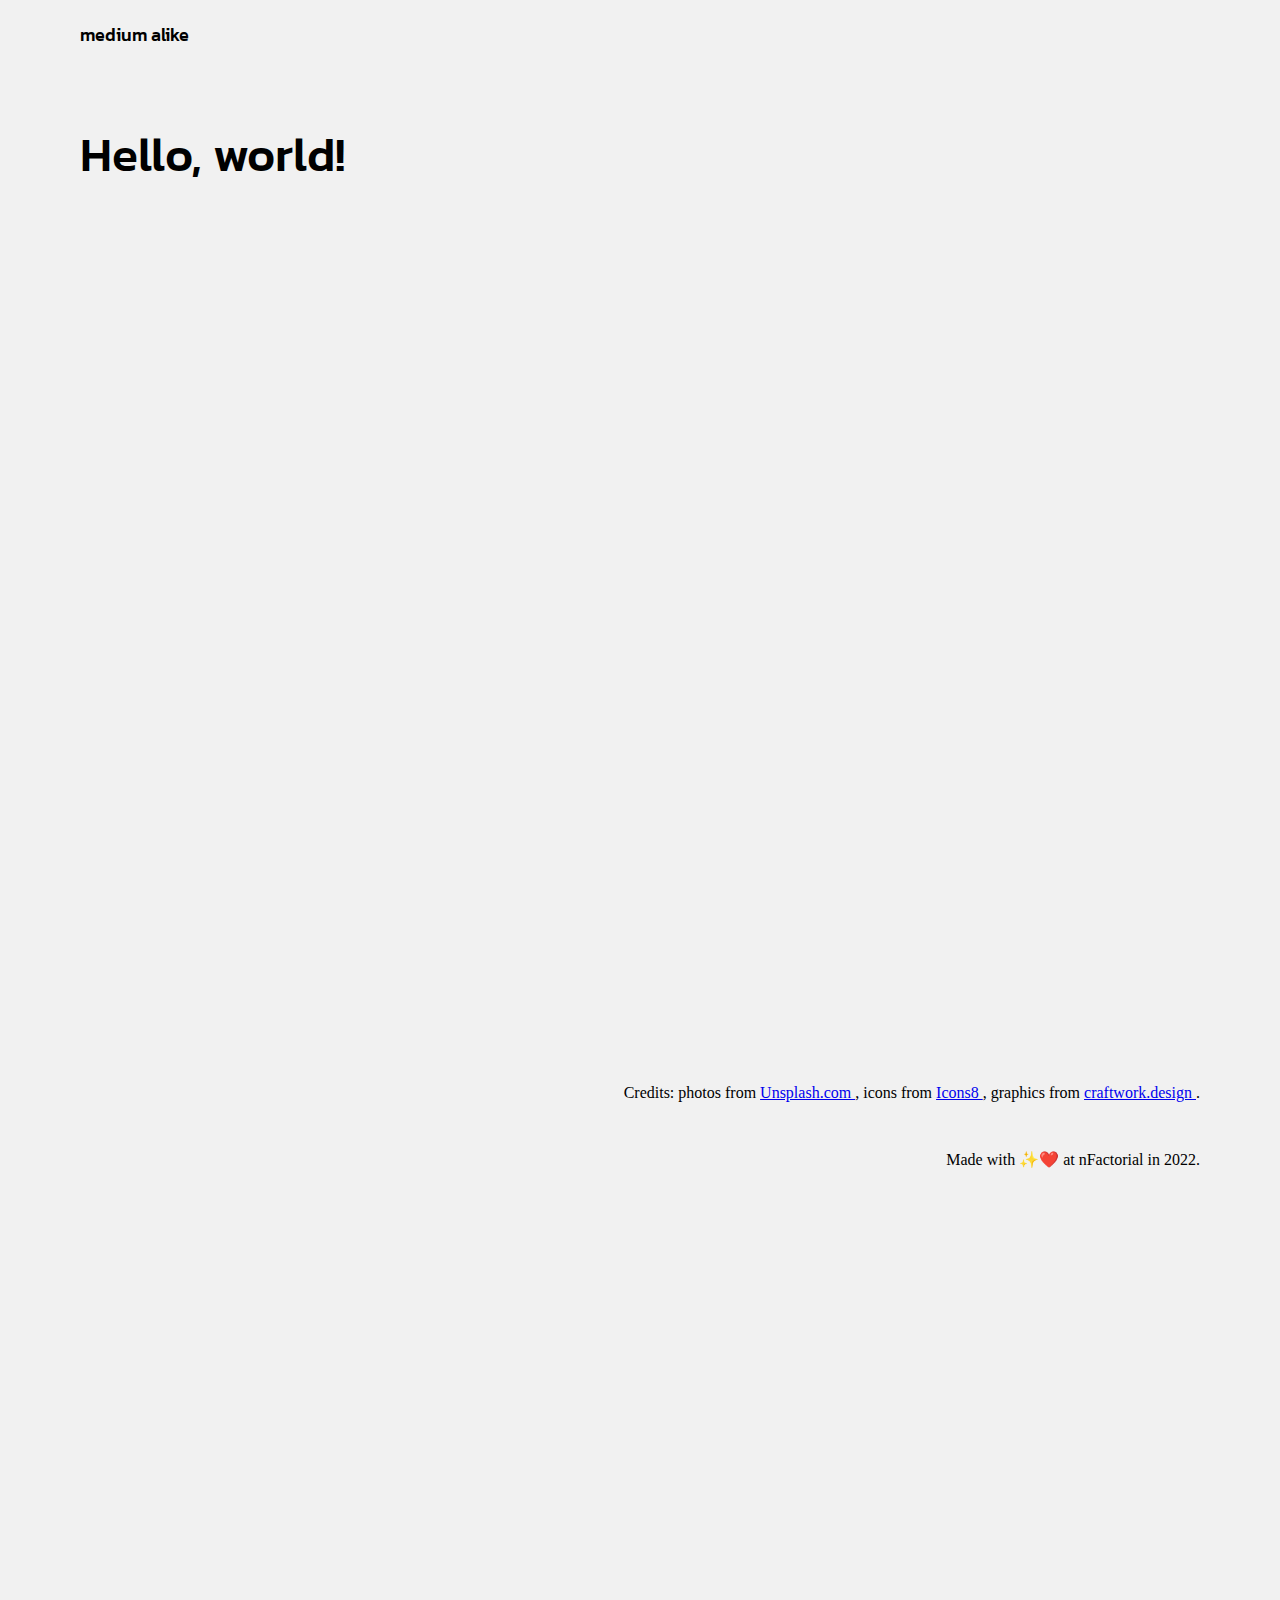
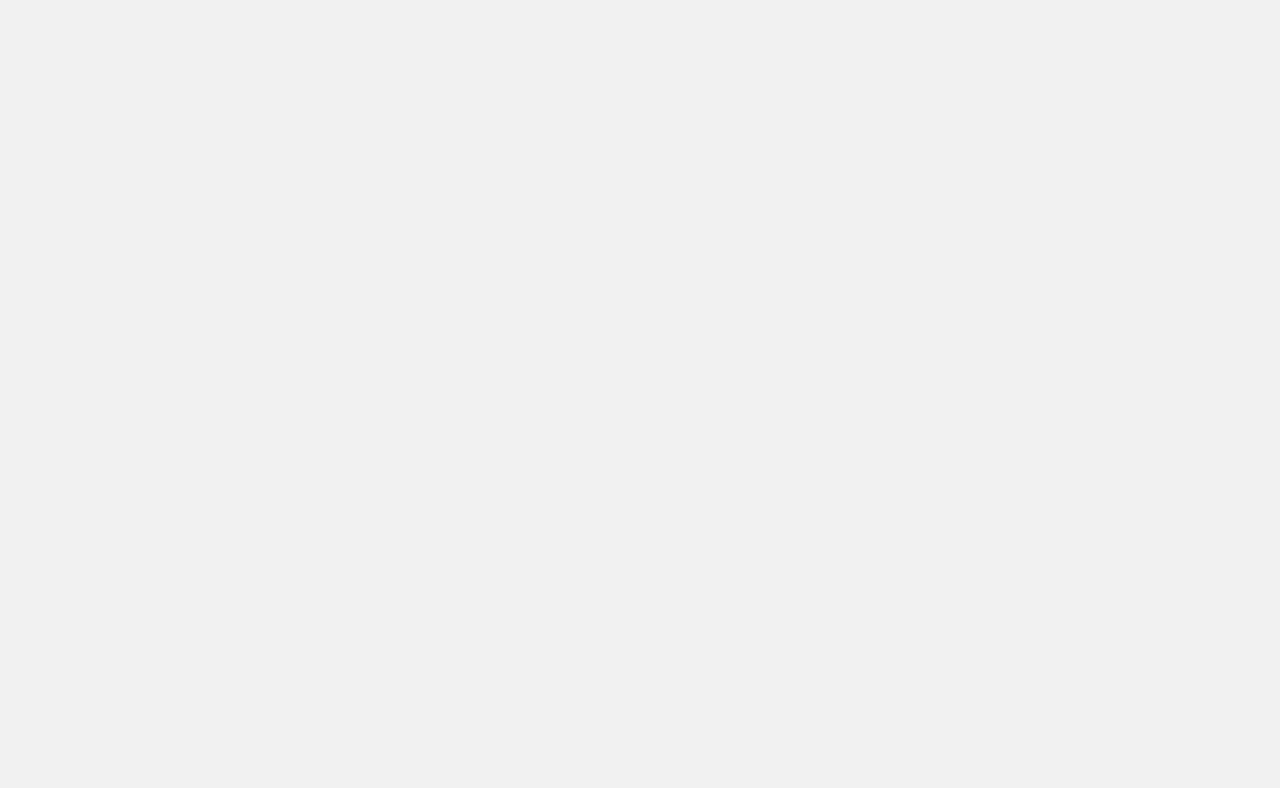
<file: index.html>
<!DOCTYPE html>
<html lang="en">
<head>
    <meta charset="UTF-8">
    <meta http-equiv="X-UA-Compatible" content="IE=edge">
    <meta name="viewport" content="width=device-width, initial-scale=1.0">
    <title>Document</title>
    <link rel="stylesheet" href="/css/index.css">
</head>
<body>
    <header class="header">
        <div class="top-logo">
            Medium Alike
        </div>
    </header>
    <section class="header">
        <div class="bottom-logo">
            Hello, world!
        </div>
    </section>
    <main class="main">
    </main>
    <div class="more-news">
        <button id="moreNews" style="visibility: hidden;">more news...</button>
    </div>

    <footer class="footer">
        <div class="frame">
            <div class="menu">
                <p>Credits: photos from <a href="#"> Unsplash.com </a>, icons from <a href="#"> Icons8 </a>, graphics from <a href="#"> craftwork.design </a>.</p>
            </div>
        </div>
        <div class="menu">
            Made with ✨❤️ at nFactorial in 2022.
        </div>
    </footer>
    <script type="module"  src="/scripts/index.js"></script>
</body>
</html>
</file>
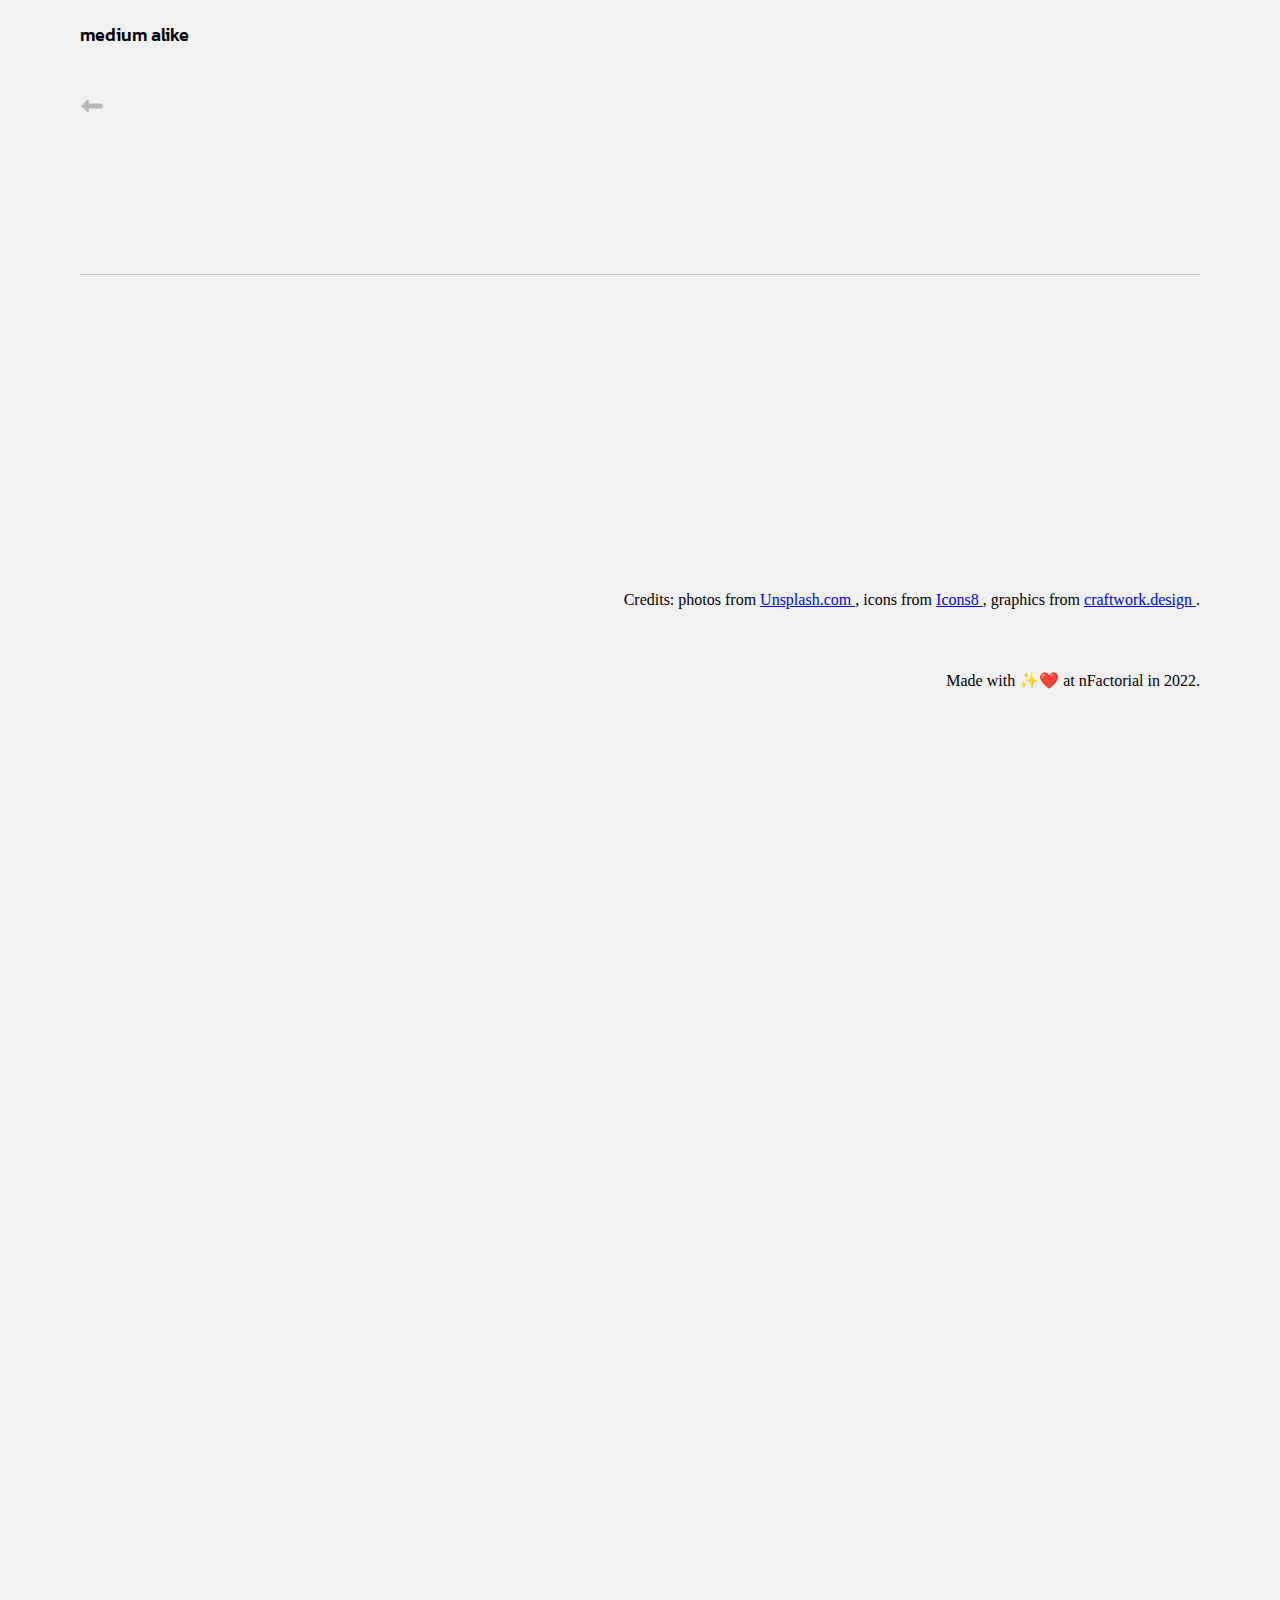
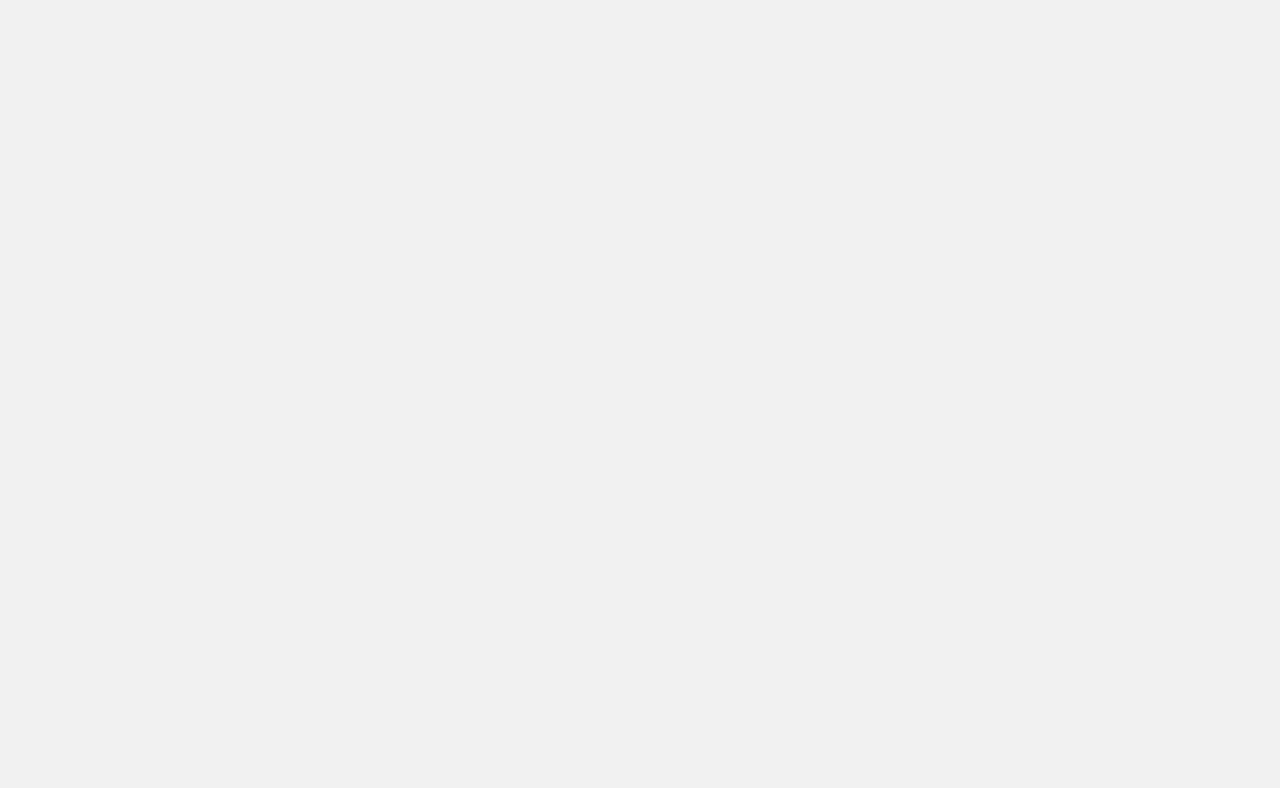
<file: content/post.html>
<!DOCTYPE html>
<html lang="en">
<head>
    <meta charset="UTF-8">
    <meta http-equiv="X-UA-Compatible" content="IE=edge">
    <meta name="viewport" content="width=device-width, initial-scale=1.0">
    <title>Document</title>
    <link rel="stylesheet" href="../css/post.css">
</head>
<body>
    <header class="header">
        <div class="top-logo">
            Medium Alike
        </div>
    </header>
    <section class="header">
        <div id="returnMainPageBtn" class="bottom-logo">
            <img class="left-img" src="/assets/left.png" alt="left">
        </div>
    </section>
    <main class="main">
        <!-- <div class="content">
            <div class="frame">
                <div class="infotop">
                    <img class="author-photo" src="/assets/author-photo.png" alt="author-photo">
                    <div class="info">
                        <div class="author-name">Authors name</div>
                        <div class="info-text">
                            <div class="delemiter">7 july</div>
                            <div class="delemiter">·</div>
                            <div class="delemiter">12 min read</div>
                            <div class="delemiter">·</div>
                            <div class="delemiter">Member-only</div>
                        </div>
                    </div>
                </div>
              <div class="socialmedia">
                <div class="socialmediabtns">
                    <img class="iconlink" src="/assets/linkedin.png" alt="linkedin">
                    <img class="iconlink" src="/assets/facebook.png" alt="facebook">
                    <img class="iconlink" src="/assets/twitter.png" alt="twitter">
                </div>
              </div>
            </div>

            <div class="text">
                <div class="title">7 Practical CSS Tips</div>
                <div class="description">How product designers can break from the status quo and help our planet</div>
            </div>
            <img class="content-image-large" src="/assets/content-image-large.png" alt="content-image-large">
            <div class="main-text">
                <div class="main-text-title">Subheader</div> 
                <div class="main-text-description">
                    How long are you awake in the morning before you go online? Perhaps it’s while you’re still lying in bed, using a news feed or social media as the needed stimulant to push you out from under the covers. Or maybe you wait to open your device until after a warm shower and cup of coffee. If you use sleep tracking apps, you might say you never signed off in the first place.
                    And, like millions of others during the pandemic, the internet is probably what enabled you to stay in touch with family, or complete entire years of work and/or school remotely. If this sounds familiar, then you live in a part of the world where an internet connection now counts as an essential utility — one that’s as easy to take for granted as the natural gas heating your shower water or the electricity powering your coffee maker.
                    But if you think we’re hyperconnected today, just wait. Globally, just over 55% of today’s households have an internet connection. This gap between the internet haves and have-nots is referred to as the digital divide, and access is skewed toward richer nations. The gap is projected to close in the next decade as billions of homes connect to the internet for the first time and by 2030 it’s estimated that the technology industry could account for 20% of the global electricity demand. This presents a troublesome dichotomy. On one hand, it supports livelihoods, educations, and bolsters the global economy; on the other hand, the increased usage of the apps, websites, and services that we build will place an even greater strain on our already-overloaded power grids.
                </div>
            </div>
            <div class="infobottom">
                <div class="infobuttons">
                    <div class="likes">
                        <img class="likes-img" src="/assets/heart.png" alt="likes">
                        <div class="likescounter">180</div>
                    </div>
                    <div class="likes">
                        <img class="likes-img" src="/assets/bubble.png" alt="likes">
                        <div class="likescounter">12</div>
                    </div>
                </div>
                <div class="bookmarkbuttons">
                    <img class="likes-img" src="/assets/comeicon.png" alt="comeicon">
                    <img class="likes-img" src="/assets/bookmark.png" alt="bookmark">
                </div>
            </div>
        </div> -->
    </main>
    <footer class="footer">
        <div class="frame">
            <div class="menu">
                <p>Credits: photos from <a href="#"> Unsplash.com </a>, icons from <a href="#"> Icons8 </a>, graphics from <a href="#"> craftwork.design </a>.</p>
            </div>
        </div>
        <div class="menu">
            Made with ✨❤️ at nFactorial in 2022.
        </div>
    </footer>
    <script type="module" src="../scripts/post.js"></script>
</body>
</html>
</file>
<file: css/index.css>
@import url('https://fonts.googleapis.com/css2?family=Inter:wght@100;200;400&family=Kanit:ital,wght@0,100;0,200;0,300;0,400;0,500;0,600;0,700;0,800;0,900;1,100;1,200;1,300;1,400;1,500;1,600;1,700;1,800;1,900&family=Montserrat&family=Urbanist:wght@100&display=swap');
/* font-family: 'Inter', sans-serif;
font-family: 'Montserrat', sans-serif;
font-family: 'Urbanist', sans-serif; */

body{
    left: 0%;
    right: 0%;
    top: 0%;
    bottom: 0%;
    max-width: 1120px;
    min-width: 600px;
    height: 2388px;
    margin: 0 auto;
    background: #F1F1F1;
}

.header{
    display: flex;
    flex-direction: row;
    align-items: center;
    padding: 24px 0px; 
}

.top-logo{
    font-family: 'Kanit';
    font-style: normal;
    font-weight: 500;
    font-size: 18px;
    line-height: 22px;
    text-transform: lowercase;
    color: #000000;
}

.bottom-logo{
    font-family: 'Kanit';
    font-style: normal;
    font-weight: 500;
    font-size: 48px;
    line-height: 120px;
    color: #000000;
}

.main{
    display: flex;
    width: 100%;
    flex-direction: column;
    align-items: flex-start;
    padding: 0px;
}

.content{
    display: flex;
    flex-direction: row;
    align-items: flex-start;
    padding: 0px 0px 36px;
    gap: 100px;
    width: 100%;
    height: 310px;
    margin-top: 70px;
    background: #F1F1F1;
    border-bottom: 1px solid rgba(0, 0, 0, 0.2);
}

.left{
    display: flex;
    flex-direction: column;
    align-items: flex-start;
    padding: 0px;
    gap: 70px;
}

.top{
    display: flex;
    flex-direction: column;
    align-items: flex-start;
    gap: 48px;
}

.infotop{
    display: flex;
    flex-direction: row;
    align-items: center;
}

.author-photo{
    width: 24px;
    height: 24px;
}

.author-name{
    font-family: 'Inter';
    font-style: normal;
    font-weight: 500;
    font-size: 14px;
    line-height: 18px;
    color: #000000;
    margin-left: 10px;
}

.delemiter{
    font-family: 'Inter';
    font-style: normal;
    font-weight: 500;
    font-size: 14px;
    line-height: 18px;
    color: #000000;
    opacity: 0.5;
    margin: 0 3px 0 3px;
    white-space:nowrap
}

.topicname{
    font-family: 'Inter';
    font-style: normal;
    font-weight: 500;
    font-size: 14px;
    line-height: 18px;
    color: #000000;
}

.text{
    display: flex;
    flex-direction: column;
    align-items: flex-start;
    gap: 24px;
}

.title{
    display: flex;
    align-items: center;
    font-family: 'Inter';
    font-style: normal;
    font-weight: 700;
    font-size: 28px;
    line-height: 34px;
    color: #000000;
}

.description{
    display: flex;
    align-items: center;
    width: 90%;
    font-family: 'Inter';
    font-style: normal;
    font-weight: 400;
    font-size: 16px;
    line-height: 22px;
    color: #000000;
}

.infobottom{
    display: flex;
    flex-direction: row;
    align-items: flex-end;
    padding: 0px;
    gap: 325px;
    width: 110%;
}

.info{
    display: flex;
    flex-direction: row;
    align-items: center;
    gap: 8px;
}

.infobutton{
    display: flex;
    flex-direction: column;
    justify-content: center;
    align-items: center;
    padding: 6px 16px;
    gap: 8px;
    width: 107px;
    height: 30px;
    background: linear-gradient(0deg, rgba(8, 30, 52, 0.12), rgba(8, 30, 52, 0.12)), #FFFBFE;
    border-radius: 100px;
    font-family: 'Inter';
    font-style: normal;
    font-weight: 800;
    font-size: 16px;
    line-height: 22px;
}

.actionicon{
    width: 24px;
    height: 24px;
    background: #E1E0E6;
}

.content-image{
    width: 265px;
    height: 265px;
    border-radius: 4px;
}

.footer{
    display: flex;
    flex-direction: column;
    align-items: flex-end;
    padding: 778px 0px 32px;
    gap: 32px;
    width: 100%;
    height: 40%;
}

.frame{
    display: flex;
    flex-direction: row;
    justify-content: flex-end;
    align-items: flex-start;
}

.menu{
    display: flex;
    flex-direction: row;
    justify-content: center;
    align-items: center;
}

.more-news{
padding-top: 30px;
display: flex;
justify-content: center;
align-items: center;
}

#moreNews{
    width: 20%;
    font-family: 'Inter';
    font-style: normal;
    font-weight: 500;
    font-size: 14px;
    line-height: 18px;
    color: #000000;
    opacity: 0.7;
    white-space:nowrap;
    border: 1px solid rgba(0, 0, 0, 0.5);
    border-radius: 100px;
    cursor: pointer;
}

.ref-full-post{
    text-decoration: none;
}
</file>
<file: css/post.css>
@import url('https://fonts.googleapis.com/css2?family=Inter:wght@100;200;400&family=Kanit:ital,wght@0,100;0,200;0,300;0,400;0,500;0,600;0,700;0,800;0,900;1,100;1,200;1,300;1,400;1,500;1,600;1,700;1,800;1,900&family=Montserrat&family=Urbanist:wght@100&display=swap');
/* font-family: 'Inter', sans-serif;
font-family: 'Montserrat', sans-serif;
font-family: 'Urbanist', sans-serif; */

body{
    left: 0%;
    right: 0%;
    top: 0%;
    bottom: 0%;
    max-width: 1120px;
    min-width: 600px;
    height: 2388px;
    margin: 0 auto;
    background: #F1F1F1;
}

.header{
    display: flex;
    flex-direction: row;
    align-items: center;
    padding: 24px 0px; 
}

.top-logo{
    font-family: 'Kanit';
    font-style: normal;
    font-weight: 500;
    font-size: 18px;
    line-height: 22px;
    text-transform: lowercase;
    color: #000000;
}

.bottom-logo{
    display: flex;
    flex-direction: row;
    align-items: flex-start;
    padding: 0px;
    gap: 10px;
    width: 24px;
    height: 24px;
    cursor: pointer;
}

.left-img{
    width: 24px;
    height: 24px;
}

.main{
    display: flex;
    flex-direction: column;
    align-items: flex-start;
    padding: 96px 0px 36px;
    gap: 100px;
    width: 100%;
    border-bottom: 1px solid rgba(0, 0, 0, 0.2);
}

.content{
    display: flex;
    flex-direction: column;
    align-items: flex-start;
    padding: 0px;
    gap: 70px;
    width: 100%;
   
}

.frame{
    display: flex;
    flex-direction: row;
    align-items: flex-start;
    padding: 0px;
    gap: 697px;
    width: 100%;
    height: 64px;
}

.infotop{
    display: flex;
    flex-direction: row;
    align-items: center;
    padding: 0px;
    gap: 16px;
    height: 64px;
}

.author-photo{
    width: 64px;
    height: 64px;
}

.info{
    display: flex;
    flex-direction: column;
    align-items: flex-start;
    padding: 0px;
    gap: 12px;
    width: 243px;
    height: 52px;
}

.author-name{
    height: 22px;
    font-family: 'Inter';
    font-style: normal;
    font-weight: 500;
    font-size: 18px;
    line-height: 22px;
    color: #000000;
    white-space:nowrap;
    margin-left: 10px;
}


.info-text{
    display: flex;
    flex-direction: row;
    align-items: flex-start;
    padding: 0px;
    gap: 4px;
    width: 243px;
    height: 18px; 
}

.delemiter{
    font-family: 'Inter';
    font-style: normal;
    font-weight: 500;
    font-size: 14px;
    line-height: 18px;
    color: #000000;
    opacity: 0.5;
    margin: 0 3px 0 3px;
    white-space:nowrap
}

.socialmedia{
    display: flex;
    flex-direction: row;
    align-items: flex-start;
    padding: 0px;
    gap: 10px;
    width: 100px;
    height: 24px;
}

.socialmediabtns{
    display: flex;
    flex-direction: row;
    align-items: flex-start;
    padding: 0px;
    gap: 14px;
    width: 100px;
    height: 24px;
}

.iconlink{
    width: 24px;
    height: 24px;
}

.text{
    display: flex;
    flex-direction: column;
    align-items: flex-start;
    padding: 0px;
    gap: 24px;
    width: 1120px;
    
}

.title{
    width: 1120px;
    font-family: 'Inter';
    font-style: normal;
    font-weight: 700;
    font-size: 34px;
    line-height: 38px;
    display: flex;
    align-items: center;
    color: #000000;
}

.description{
    width: 1120px;
    height: 36px;
    font-family: 'Inter';
    font-style: normal;
    font-weight: 400;
    font-size: 24px;
    line-height: 36px;
    display: flex;
    align-items: center;
    color: #000000;
}

.content-image-large{
    width: 1120px;
    height: 480px;
    border-radius: 4px;
}

.main-text{
    display: flex;
    flex-direction: column;
    align-items: flex-start;
    padding: 0px;
    gap: 24px;
}

.main-text-title{
    font-family: 'Inter';
    font-style: normal;
    font-weight: 700;
    font-size: 24px;
    line-height: 28px;
    display: flex;
    align-items: center;
    color: #000000;
}

.main-text-description{
    font-family: 'Inter';
    font-style: normal;
    font-weight: 400;
    font-size: 24px;
    line-height: 36px;
    /* display: flex; */
    align-items: center;
    color: #000000;
}

.infobottom{
    display: flex;
    flex-direction: row;
    align-items: flex-start;
    padding: 0px;
    gap: 947px;
    width: 1120px;
    height: 24px;
}

.infobuttons{
    display: flex;
    flex-direction: row;
    align-items: center;
    padding: 0px;
    gap: 14px;
    width: 111px;
    height: 24px;
}

.likes{
    display: flex;
    flex-direction: row;
    align-items: center;
    padding: 0px;
    gap: 4px;
    width: 53px;
    height: 24px;
}

.likes-img{
    width: 24px;
    height: 24px;
}

.likescounter{
    width: 25px;
    height: 18px;
    font-family: 'Inter';
    font-style: normal;
    font-weight: 500;
    font-size: 14px;
    line-height: 18px;
    display: flex;
    align-items: center;
    text-align: center;
    color: #B7B7B7;
}

.bookmarkbuttons{
    display: flex;
    flex-direction: row;
    align-items: flex-start;
    padding: 0px;
    gap: 14px;
    width: 62px;
    height: 24px;
}

.footer{
    display: flex;
    flex-direction: column;
    align-items: flex-end;
    padding: 300px 0px 32px;
    gap: 32px;
    width: 100%;
    height: 40%;
}

.frame{
    display: flex;
    flex-direction: row;
    justify-content: flex-end;
    align-items: flex-start;
}

.menu{
    display: flex;
    flex-direction: row;
    justify-content: center;
    align-items: center;
}
</file>
